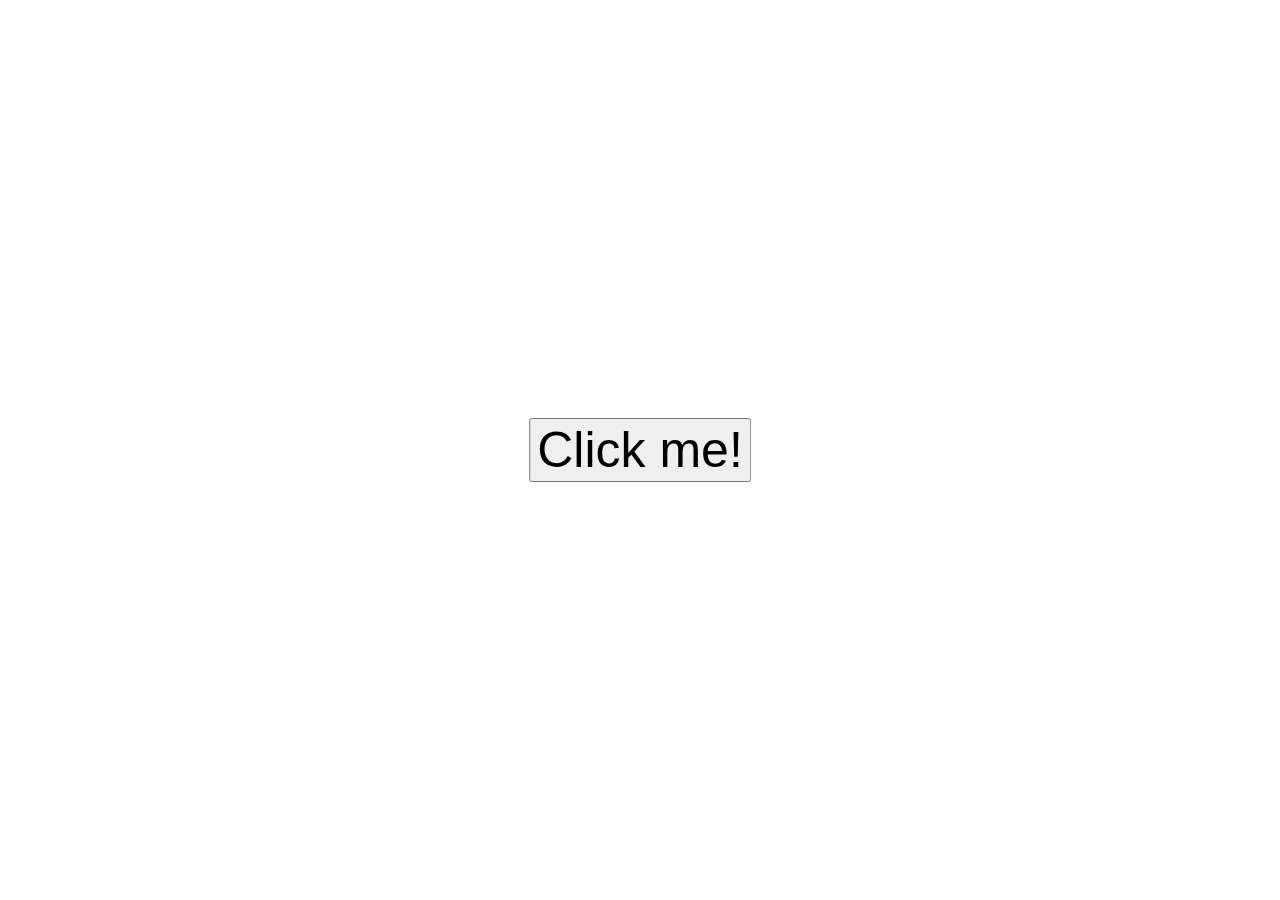
<file: clickbutton/index.html>
<!DOCTYPE html>
<html lang="en">
<head>
    <title>Javascript Practice</title>  
</head>
<body>
  
    <button id="myButton" onclick="pressAlert()">Click me!</button>
​
    <style>
        #myButton {
            position: absolute;
            top: 50%;
            left: 50%;
            transform: translate(-50%, -50%);
            font-size: 50px;
        }
    </style>
​
    <script src="javascript.js"></script>
</body>
</html>
</file>
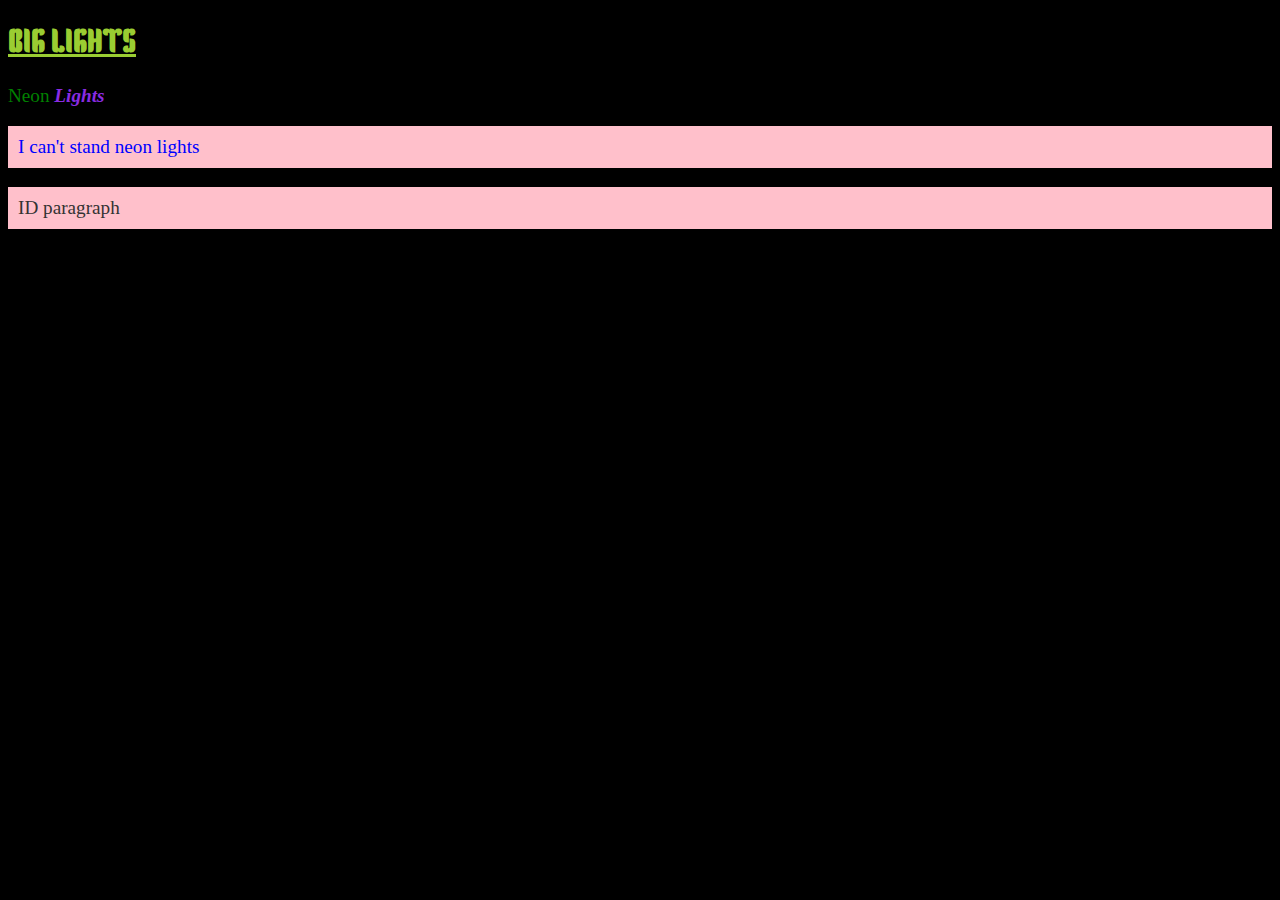
<file: CSS/index.html>
<!DOCTYPE html>
<html lang="en">
<head>
    <meta charset="UTF-8">
    <meta name="viewport" content="width=device-width, initial-scale=1.0">
    <title>CSS</title> <!-- document name-->
    <link rel="stylesheet" type="text/css" href="style.css"/> <!-- this is how you link HTML and CSS-->
    <link rel="preconnect" href="https://fonts.googleapis.com"> <!-- these 3 following lines is a link copied from google fonts to customise the font-->
    <link rel="preconnect" href="https://fonts.gstatic.com" crossorigin>
    <link href="https://fonts.googleapis.com/css2?family=Kenia&display=swap" rel="stylesheet">
    
</head>
<body>
    <h1> BIG LIGHTS </h1>
    <p>Neon <span>Lights</span></p> <!-- parapraph that appears in live server-->
    <p class="blue"> I can't stand neon lights </p> <!-- 'class' makes the text different, seperating from others-->
    <p id= "idPara"> ID paragraph</p> <!-- can only use ID once whereas class you can create multiple times---> 
</body>
</html>
</file>
<file: CSS/style.css>
body {
    color: #fff;
    background-color: #000;
}

p {
    color: green;
    font-size: larger;
}

span {
    color: blueviolet;
    font-weight: bolder;
    font-style: italic;
}

h1 {
    color: yellowgreen;
    font-size: xx-large; /* you can also write in pixels like 50px */
    text-decoration: underline; /* underlines text */
    font-family: 'Kenia', sans-serif;  /* this line is copied from google fonts */
}

.blue { /* . then name of the class is how you add class in CSS */
    color: blue;
    padding: 10px;
    background-color: pink;
}

#idPara { /* this is how you add ID in CSS */
    color: #333; 
    padding: 10px;
    background-color: pink;
}
</file>
